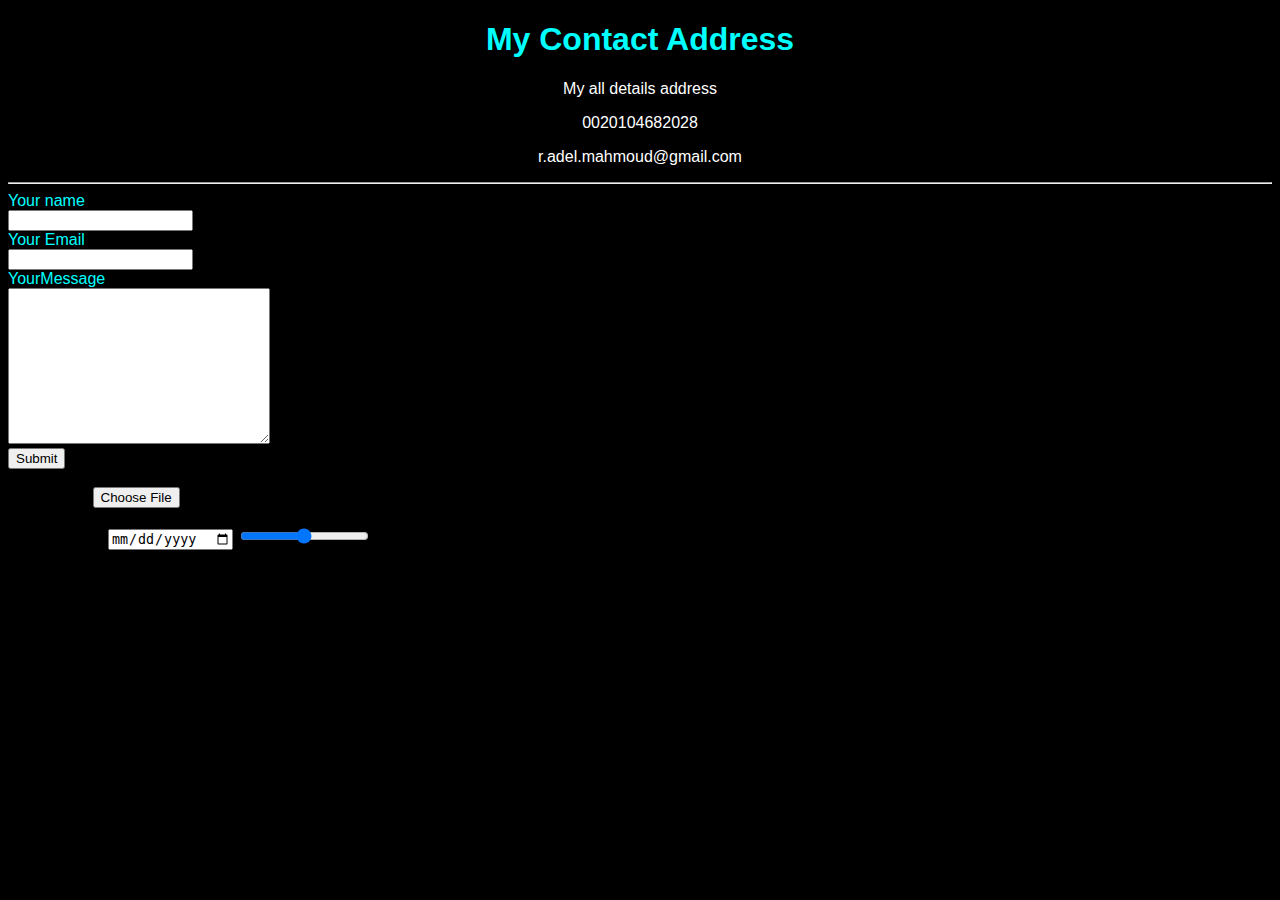
<file: contact.html>
<!DOCTYPE html>
<html lang="en">
    <link rel="stylesheet" href="services.css"> 
<head>
    <meta charset="UTF-8">
    <meta http-equiv="X-UA-Compatible" content="IE=edge">
    <meta name="viewport" content="width=device-width, initial-scale=1.0">
    <title>My Contact</title>
</head>
<body>
   <h1> My Contact Address</h1> 
   <p>My all details address</p>
   <p>0020104682028</p>
   <p>r.adel.mahmoud@gmail.com</p>
   <hr>
   <form action="mailto:r.adel.mahmoud@gmail.com" method="post" enctype="text/plain">
    <label class="contact">Your name</label>
    <br>
    <input type="text" name="yourName" value="">
    <br>
    <label class="contact">Your Email</label>
    <br>
    <input type="email" name="yourEmail" value="">
    <br>
    <label class="contact">YourMessage</label>
    <br>
    <textarea name="yourMessage" rows="10" cols="30"></textarea>
    <br>
    <input type="submit" name="">
    <br>
    <br>
    <label>Choose file</label>
    <input type="file" name="" value="">
    <br>
    <br>
    <label>Your Birthday</label>
    <input type="date" name="">
    <input type="range" name="">
   </form>
</body>
</html>
</file>
<file: services.css>
h1 {
    text-align: center;
    color: aqua;
    background-color: black;
}
h3 {
    color: aqua;
    font-family: 'Open Sans', sans-serif;
}
p {
    color: white;
    text-align: center;
}
body {
    font-family: 'Open Sans', sans-serif;
    background-color: black;
}
.video-container video {
    width: 33.33%;
    max-width: 100%;
    height: auto;
    margin-right: 10px; 
  }
  
  .video-container video:last-child {
    margin-right: 0; 
  }
  header {
    text-align: center;
    padding: 20px 0;
  }
  
  .video-container {
    display: flex;
  }
  
  .video-container {
    display: flex;
    justify-content: center;
    align-items: center;
    flex-wrap: wrap;
    position: relative;
  }
  
  .video-container video {
    width: 33.33%;
    max-width: 100%;
    height: auto;
    margin-right: 10px;
    margin-bottom: 10px;
  }
  
  .video-container video:last-child {
    margin-right: 0;
  }
 
  li {
    color: aqua;
  
  }
  .pricing {
    color: aqua;
    font-family: 'Open Sans', sans-serif;
}
hr {
    color: aqua;
}

table {
    color: aqua;   
}
.pricing {
    color: aqua;   
}
.contact {
    color: aqua;   
}
</file>
